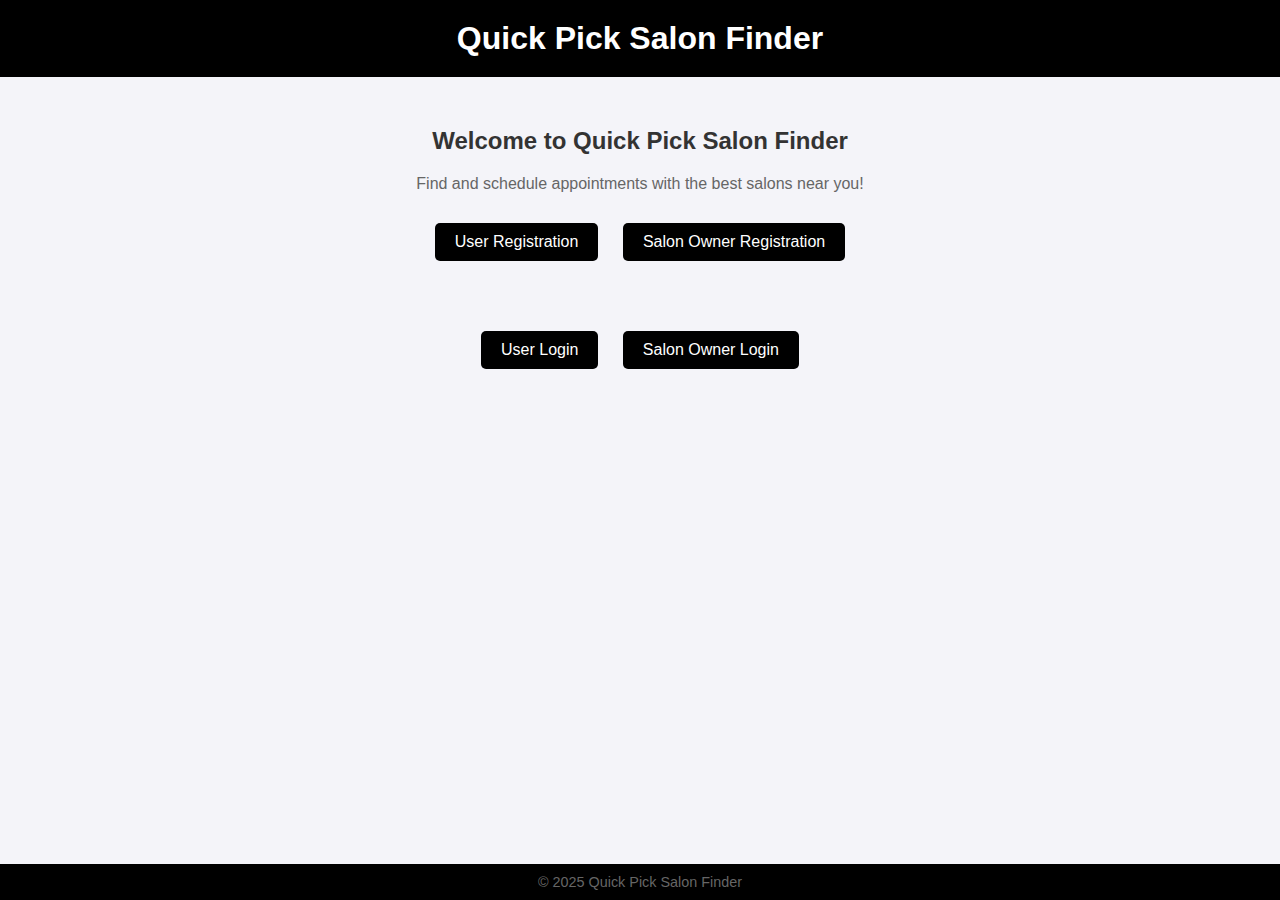
<file: index.html>
<!DOCTYPE html>
<html lang="en">
<head>
  <meta charset="UTF-8">
  <meta name="viewport" content="width=device-width, initial-scale=1.0">
  <title>Quick Pick Salon Finder</title>
  <link rel="stylesheet" href="style.css">
</head>
<body>
  <div class="header">
    <h1>Quick Pick Salon Finder</h1>
  </div>

  <div class="content">
    <h2>Welcome to Quick Pick Salon Finder</h2>
    <p>Find and schedule appointments with the best salons near you!</p>
    <div class="button-container">
      <a href="user_register.html" class="btn">User Registration</a>
        <a href="owner_register.html" class="btn">Salon Owner Registration</a></div>
      
    </div>
    <div><a href="user_login.html" class="btn">User Login</a>
      <a href="owner_login.html" class="btn">Salon Owner Login</a>
  </div>

  <footer>
    <p>© 2025 Quick Pick Salon Finder</p>
  </footer>
</body>
</html>
</file>
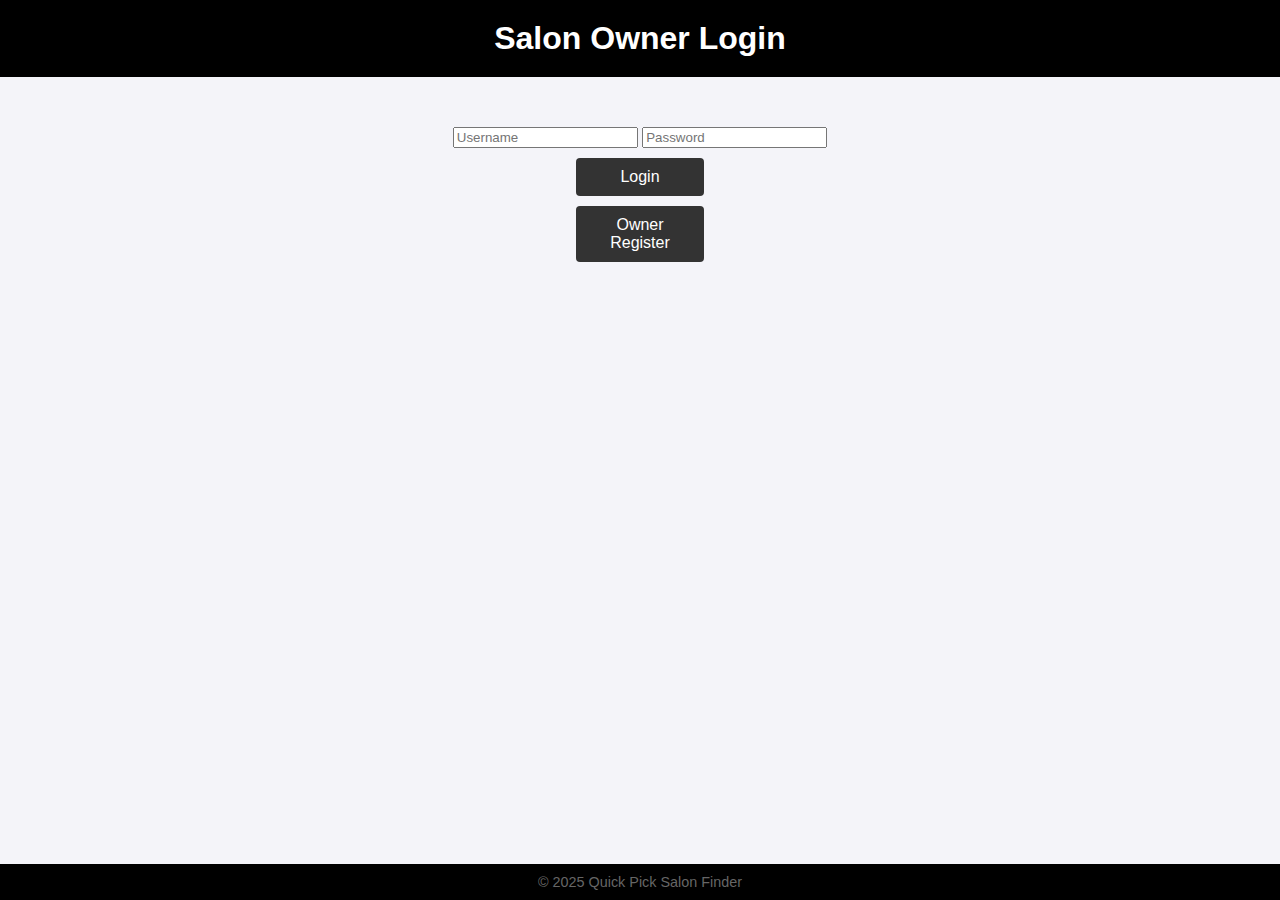
<file: owner_login.html>
<!DOCTYPE html>
<html lang="en">
<head>
  <meta charset="UTF-8">
  <meta name="viewport" content="width=device-width, initial-scale=1.0">
  <title>Salon Owner Login</title>
  <link rel="stylesheet" href="style.css">
</head>
<body>
  <div class="header">
    <h1>Salon Owner Login</h1>
  </div>

  <div class="content">
    <form action="login.php" method="POST">
      <input type="hidden" name="role" value="salon_owner">
      <input type="text" name="username" placeholder="Username" required>
      <input type="password" name="password" placeholder="Password" required><br>
      <button type="submit">Login</button>
    </form>
    <form action="owner_register.html"><button type="open">Owner Register</button></form>
  </div>

  <footer>
    <p>© 2025 Quick Pick Salon Finder</p>
  </footer>
</body>
</html>
</file>
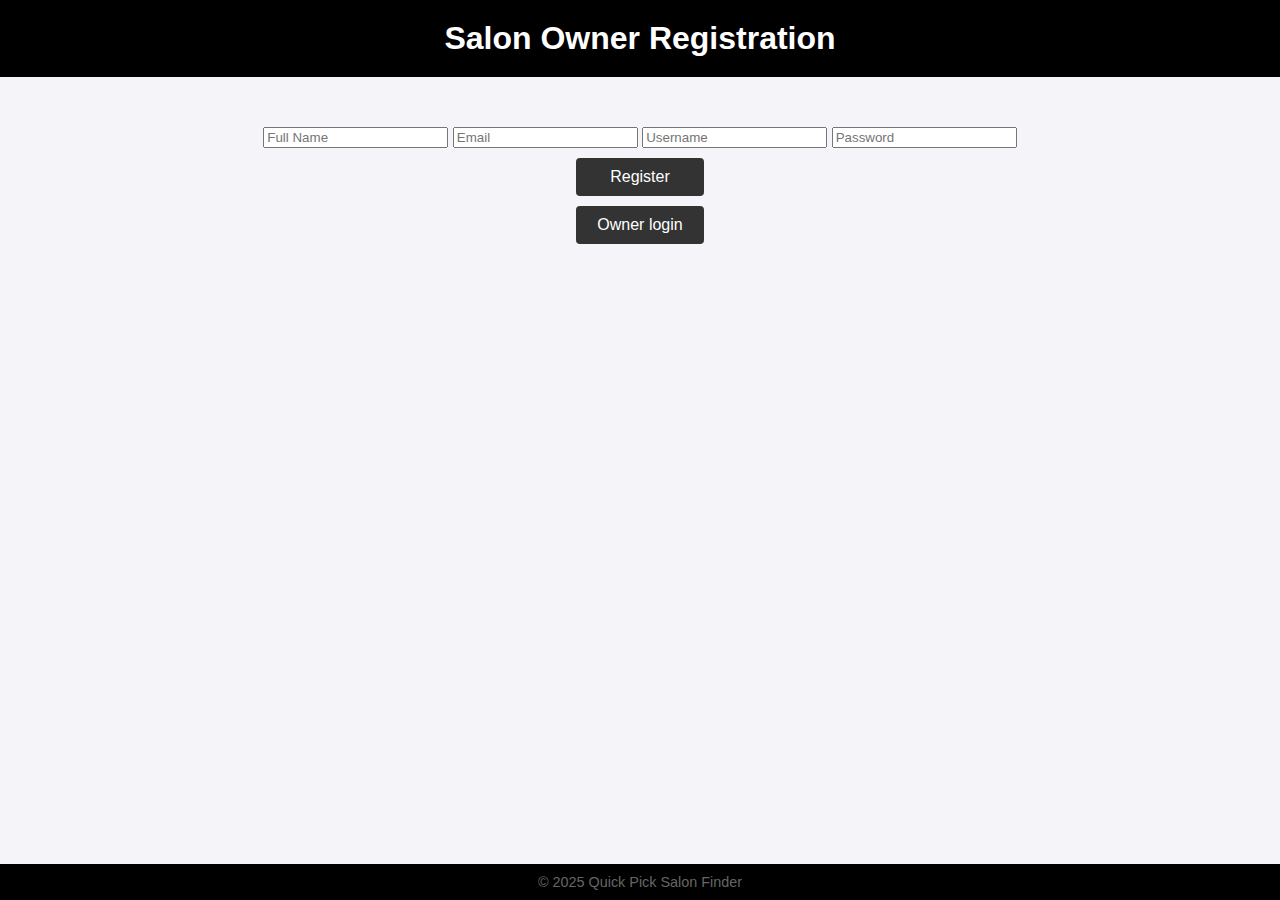
<file: owner_register.html>
<!DOCTYPE html>
<html lang="en">
<head>
  <meta charset="UTF-8">
  <meta name="viewport" content="width=device-width, initial-scale=1.0">
  <title>Salon Owner Registration</title>
  <link rel="stylesheet" href="style.css">
</head>
<body>
  <div class="header">
    <h1>Salon Owner Registration</h1>
  </div>

  <div class="content">
    <form action="register_owner.php" method="POST">
      <input type="text" name="name" placeholder="Full Name" required>
      <input type="email" name="email" placeholder="Email" required>
      <input type="text" name="username" placeholder="Username" required>
      <input type="password" name="password" placeholder="Password" required><br>
      <button type="submit">Register</button>
    </form>
    <form action="owner_login.html"><button type="open">Owner login</button></form>
  </div>

  <footer>
    <p>© 2025 Quick Pick Salon Finder</p>
  </footer>
</body>
</html>
</file>
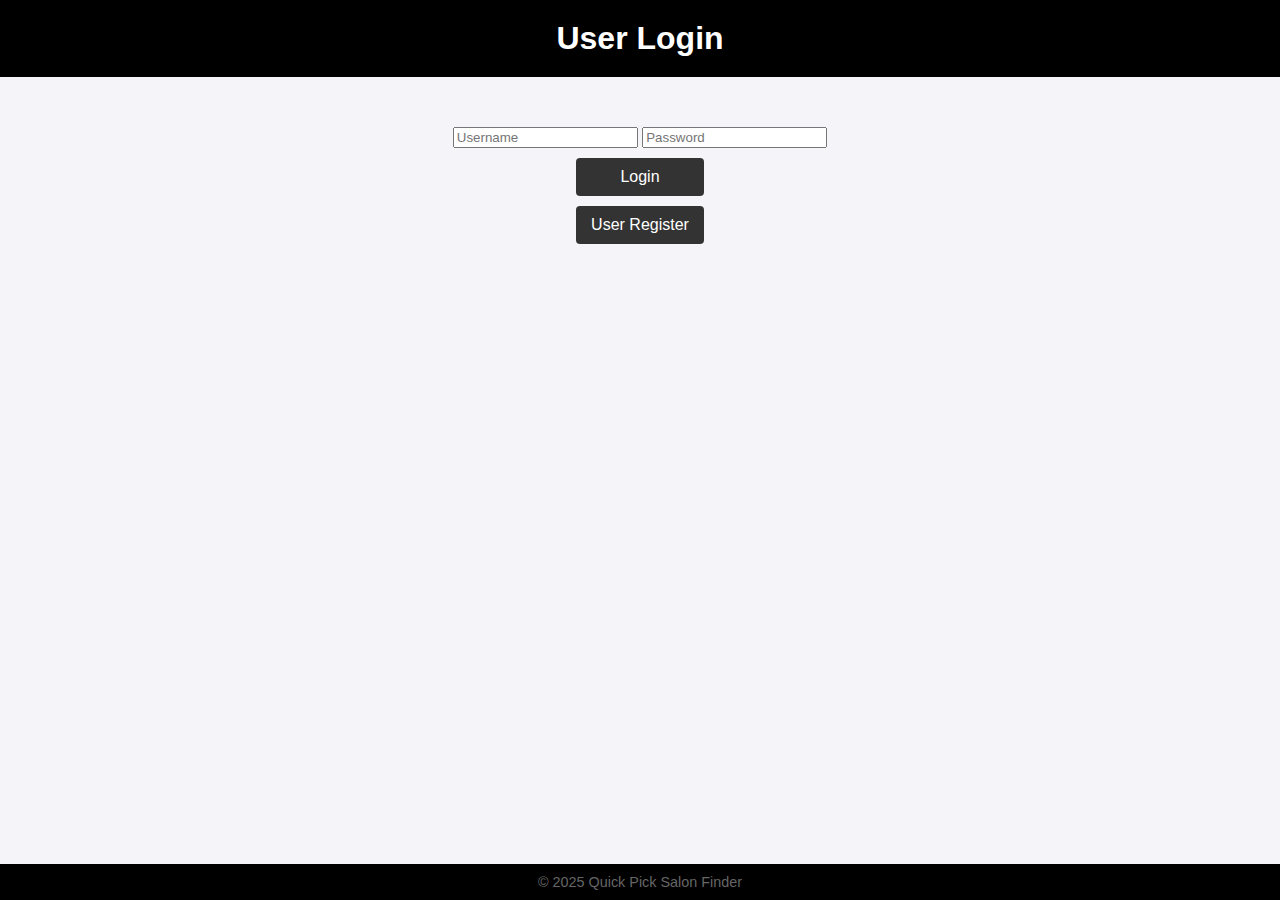
<file: user_login.html>
<!DOCTYPE html>
<html lang="en">
<head>
  <meta charset="UTF-8">
  <meta name="viewport" content="width=device-width, initial-scale=1.0">
  <title>User Login</title>
  <link rel="stylesheet" href="style.css">
</head>
<body>
  <div class="header">
    <h1>User Login</h1>
  </div>

  <div class="content">
    <form action="login.php" method="POST">
      <input type="hidden" name="role" value="user">
      <input type="text" name="username" placeholder="Username" required>
      <input type="password" name="password" placeholder="Password" required><br>
      <button type="submit">Login</button>
      
    </form>
    <form action="user_register.html"><button type="open">User Register</button></form>
  </div>

  <footer>
    <p>© 2025 Quick Pick Salon Finder</p>
  </footer>
</body>
</html>
</file>
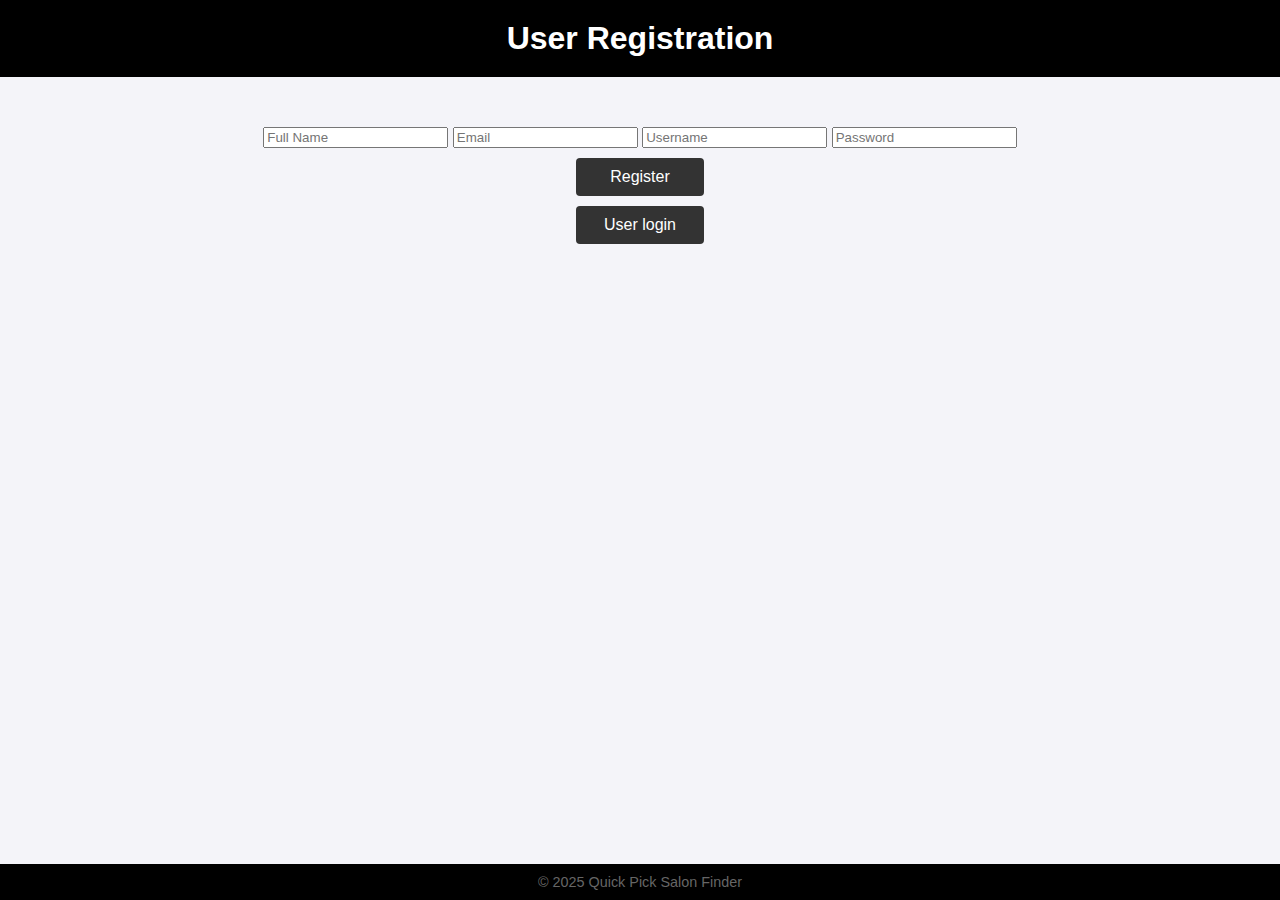
<file: user_register.html>
<!DOCTYPE html>
<html lang="en">
<head>
  <meta charset="UTF-8">
  <meta name="viewport" content="width=device-width, initial-scale=1.0">
  <title>User Registration</title>
  <link rel="stylesheet" href="style.css">
</head>
<body>
  <div class="header">
    <h1>User Registration</h1>
  </div>

  <div class="content">
    <form action="register_user.php" method="POST">
      <input type="text" name="name" placeholder="Full Name" required>
      <input type="email" name="email" placeholder="Email" required>
      <input type="text" name="username" placeholder="Username" required>
      <input type="password" name="password" placeholder="Password" required><br>
      <button type="submit">Register</button>
    </form>
    <form action="user_login.html"><button type="open">User login</button></form>
  </div>

  <footer>
    <p>© 2025 Quick Pick Salon Finder</p>
  </footer>
</body>
</html>
</file>
<file: style.css>
body {
    font-family: Arial, sans-serif;
    margin: 0;
    padding: 0;
    background-color: #f4f4f9;
    text-align: center;
  }
  
  .header {
    background-color: #000;
    color: #fff;
    padding: 20px 0;
  }
  
  h1 {
    margin: 0;
    font-size: 2rem;
  }
  
  .content {
    margin: 50px auto;
  }
  
  h2 {
    color: #333;
    font-size: 1.5rem;
  }
  
  p {
    color: #666;
    font-size: 1rem;
    margin: 10px 0;
  }
  
  .button-container {
    margin-top: 20px;
  
  }
  
  .btn {
    display: inline-block;
    margin: 10px;
    padding: 10px 20px;
    color: white;
    background-color: #000;
    text-decoration: none;
    border-radius: 5px;
    font-size: 1rem;
  }
  
  .btn:hover {
    background-color: navy;
  }
  
  footer {
    background-color: #000;
    color: white;
    padding: 10px 0;
    position: fixed;
    bottom: 0;
    width: 100%;
  }
  
  footer p {
    margin: 0;
    font-size: 0.9rem;
  }
  button {
    padding: 10px;
    width: 10%;
    border: none;
    border-radius: 4px;
    font-size: 1rem;
    cursor: pointer;
    margin-top: 10px;
    transition: background-color 0.3s;
  }

  button[type="submit"] {
    background-color: #333;
    color: white;
    
  }

  button[type="submit"]:hover {
    background-color: #45a049;
  }

  button[type="open"] {
    background-color: #333;
    color: white;
  }

  button[type="open"]:hover {
    background-color: #45a049;
  }
</file>
